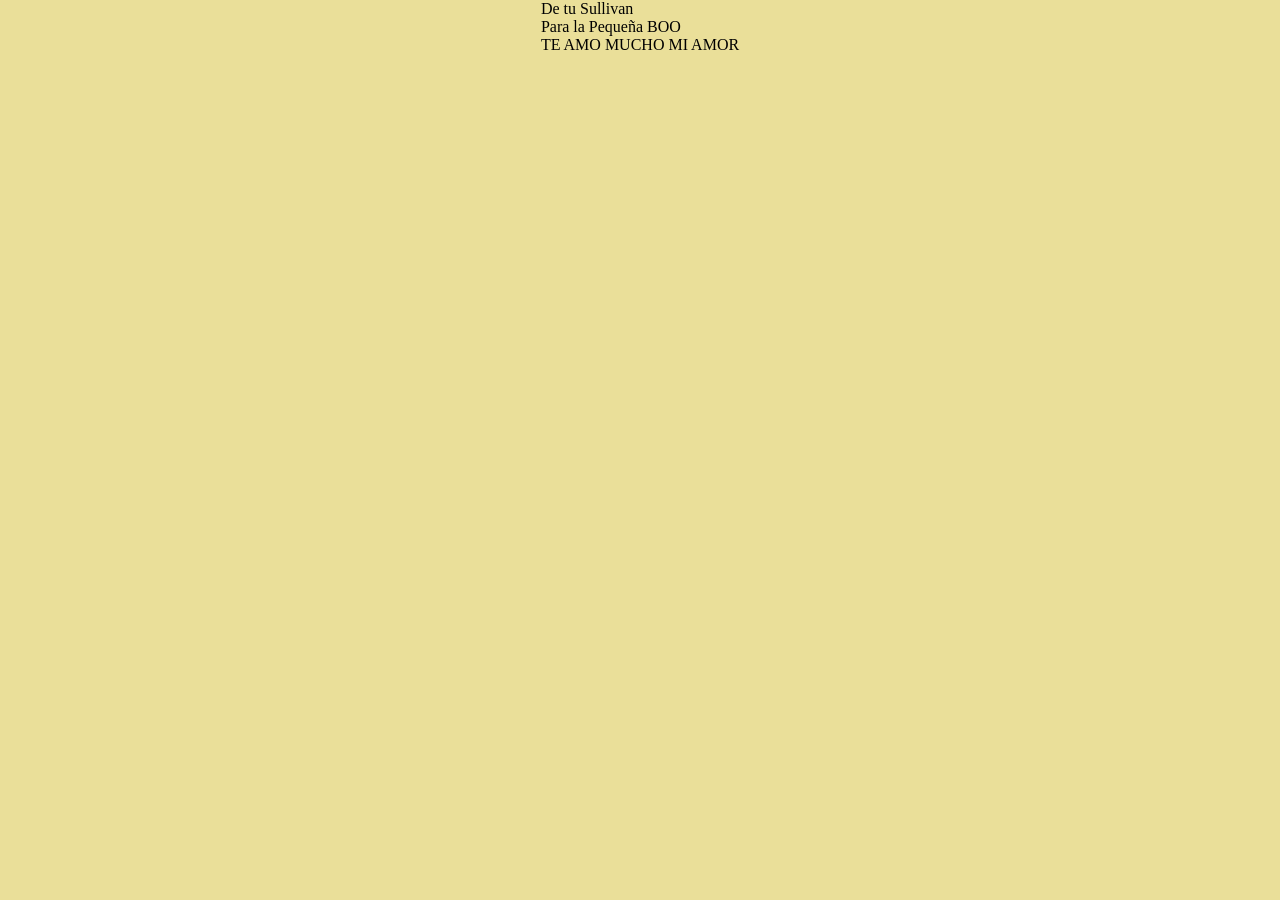
<file: docs/index2.html>
<!DOCTYPE html>
<html lang="es">
<head>
    <meta charset="UTF-8">
    <meta http-equiv="X-UA-Compatible" content="IE=edge">
    <meta name="viewport" content="width=device-width, initial-scale=1.0">
    <link rel="Stylesheet" href="style.css">
    <title>Flower</title>
</head>
<body>

<div class="flower">
    <div class="text-above">De tu Sullivan</div>
    <div class="mid">
    </div>
    <div class="Petal1 p1">
    </div>
    <div class="Petal1 p2">
    </div>
    <div class="Petal1 p3">
    </div>
    <div class="Petal1 p4">
    </div>
    <div class="Petal2 p1">
    </div>
    <div class="Petal2 p2">
    </div>
    <div class="Petal2 p3">
    </div>
    <div class="Petal2 p4">
    </div>
    <div class="Petal3 p1">
    </div>
    <div class="Petal3 p2">
    </div>
    <div class="Petal3 p3">
    </div>
    <div class="Petal3 p4">
    </div>
    <div class="text-below">Para la Pequeña BOO </br>TE AMO MUCHO MI AMOR</div>
    
  </div>
</body>
</html>
</file>
<file: docs/style.css>
body {
 margin:0;
 background: rgb(234, 223, 153);
 height: 100%;
 display: flex;
 flex-direction: column;
 justify-content: center;
 align-items: center;
}
svg.rose {
  display: block;
  width:600px;
  padding-top: 10em;
  margin-top: -100px;
}

h1 {
 
  
  
    color: #ff69b4; /* Color del texto */
    font-size: 36px;
    margin-top: 100px;


}

@keyframes rose-animation {
  50% {
    transform: scale(1);
    opacity: 1;
  }
  100%{
       transform: scale(1);
    opacity: 1;
  }
}

.cls-3,.cls-4,.cls-5,.cls-6,.cls-7,.cls-8,.cls-9,.cls-10,.cls-11,.cls-12,.cls-13,.cls-14,.cls-15,.cls-16,.cls-17{
  transform: scale(0);
  transform-origin: center center;
  opacity: 0;
   animation: rose-animation 2s ease infinite 0.1s alternate;
}
.cls-6,.cls-7,.cls-8,.cls-9,.cls-10,.cls-11,.cls-12,.cls-13,.cls-14,.cls-15,.cls-16,.cls-17{
  transform: scale(0);
  transform-origin: center center;
  opacity: 0;
   animation: rose-animation 2s ease infinite 0.34s alternate;
}
.cls-9,.cls-10,.cls-11,.cls-12,.cls-13,.cls-14,.cls-15,.cls-16,.cls-17{
  transform: scale(0);
  transform-origin: center center;
  opacity: 0;
   animation: rose-animation 2s ease infinite 0.5s alternate;
}
cls-12,.cls-13,.cls-14,.cls-15,.cls-16,.cls-17{
  transform: scale(0);
  transform-origin: center center;
  opacity: 0;
   animation: rose-animation 2s ease infinite 0.2s alternate;
}
.boingInUp {
  -webkit-animation-name: boingInUp;
          animation-name: boingInUp;
}
@-webkit-keyframes boingInUp {
  0% {
    opacity: 0;
    -webkit-transform-origin: 50% 0%;
            transform-origin: 50% 0%;
    -webkit-transform: perspective(800px) rotateX(-90deg);
            transform: perspective(800px) rotateX(-90deg);
  }
  
  50% {
    opacity: 1;
    -webkit-transform-origin: 50% 0%;
            transform-origin: 50% 0%;
    -webkit-transform: perspective(800px) rotateX(50deg);
            transform: perspective(800px) rotateX(50deg);
  }

  100% {
    opacity: 1;
    -webkit-transform-origin: 50% 0%;
            transform-origin: 50% 0%;
    -webkit-transform: perspective(800px) rotateX(0deg);
            transform: perspective(800px) rotateX(0deg);
  }
}
#hojas{
  animation: boingInUp 2s ease infinite alternate  ;
}
@keyframes boingInUp {
  0% {
    opacity: 0;
    -webkit-transform-origin: 50% 0%;
            transform-origin: 50% 0%;
    -webkit-transform: perspective(800px) rotateX(-90deg);
            transform: perspective(800px) rotateX(-90deg);
  }
  
  50% {
    opacity: 1;
    -webkit-transform-origin: 50% 0%;
            transform-origin: 50% 0%;
    -webkit-transform: perspective(800px) rotateX(50deg);
            transform: perspective(800px) rotateX(50deg);
  }

  100% {
    opacity: 1;
    -webkit-transform-origin: 50% 0%;
            transform-origin: 50% 0%;
    -webkit-transform: perspective(800px) rotateX(0deg);
            transform: perspective(800px) rotateX(0deg);
  }
}
.puffIn {
  -webkit-animation-name: puffIn;
          animation-name: puffIn;
}
@-webkit-keyframes puffIn {
  0% {
    opacity: 0;
    -webkit-transform-origin: 50% 50%;
            transform-origin: 50% 50%;
    -webkit-transform: scale(2,2);
            transform: scale(2,2);
    -webkit-filter: blur(2px);
            filter: blur(2px);
  }

  100% {
    opacity: 1;
    -webkit-transform-origin: 50% 50%;
            transform-origin: 50% 50%;
    -webkit-transform: scale(1,1);
            transform: scale(1,1);
    -webkit-filter: blur(0px);
            filter: blur(0px);
  }
}
@keyframes puffIn {
  0% {
    opacity: 0;
    -webkit-transform-origin: 50% 50%;
            transform-origin: 50% 50%;
    -webkit-transform: scale(2,2);
            transform: scale(2,2);
    -webkit-filter: blur(2px);
            filter: blur(2px);
  }
  50%{
    opacity: 0.3;
  }

  100% {
    opacity: 1;
    -webkit-transform-origin: 50% 50%;
            transform-origin: 50% 50%;
    -webkit-transform: scale(1,1);
            transform: scale(1,1);
    -webkit-filter: blur(0px);
            filter: blur(0px);
  }
}
#tallos{
  animation: puffIn 2s infinite ease alternate;
}
#sombra_1{
  visibility:hidden;
}
</file>
